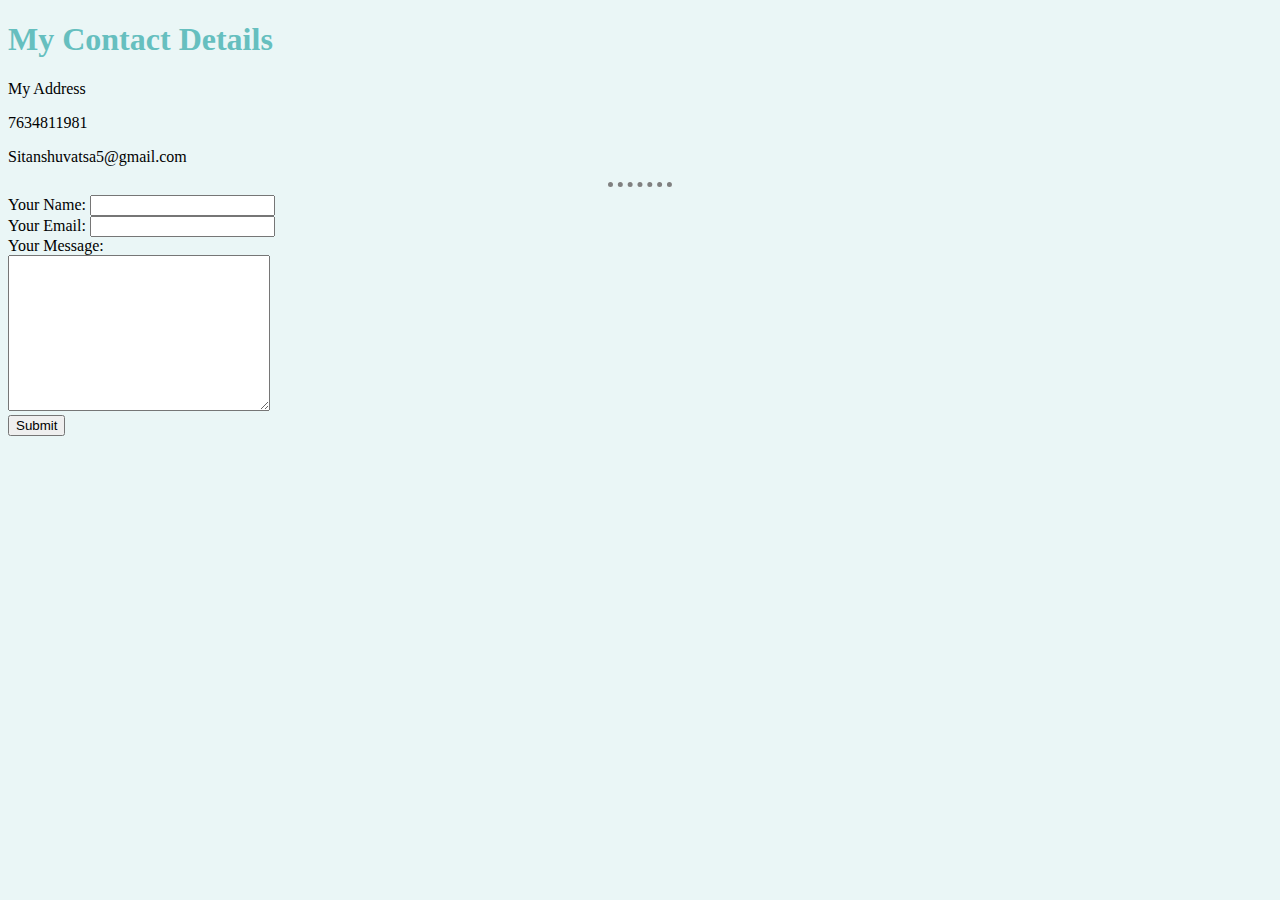
<file: contact.html>
<!DOCTYPE html>
<html lang="en">

<head>
    <meta charset="UTF-8">
    <meta http-equiv="X-UA-Compatible" content="IE=edge">
    <meta name="viewport" content="width=device-width, initial-scale=1.0">
    <title>Sitanshu's Personal site</title>
    <link rel="stylesheet" href="css/style.css">
</head>

<body>
    <h1>My Contact Details</h1>
    <p>My Address</p>
    <p>7634811981</p>
    <p>Sitanshuvatsa5@gmail.com</p>
    <hr>
    <form action="sitanshuvatsa5@gmail.com" method="post" enctype="">
        <label>Your Name:</label>
        <input type="text" name="yourName" value=""><br>
        <label>Your Email:</label>
        <input type ="email" name="yourEmail" value=""><br>
        <label>Your Message:</label><br>
        <textarea name="yourMessage" rows="10" cols="30"></textarea><br>
        <input type="submit" name="">
    </form>

</body>

</html>
</file>
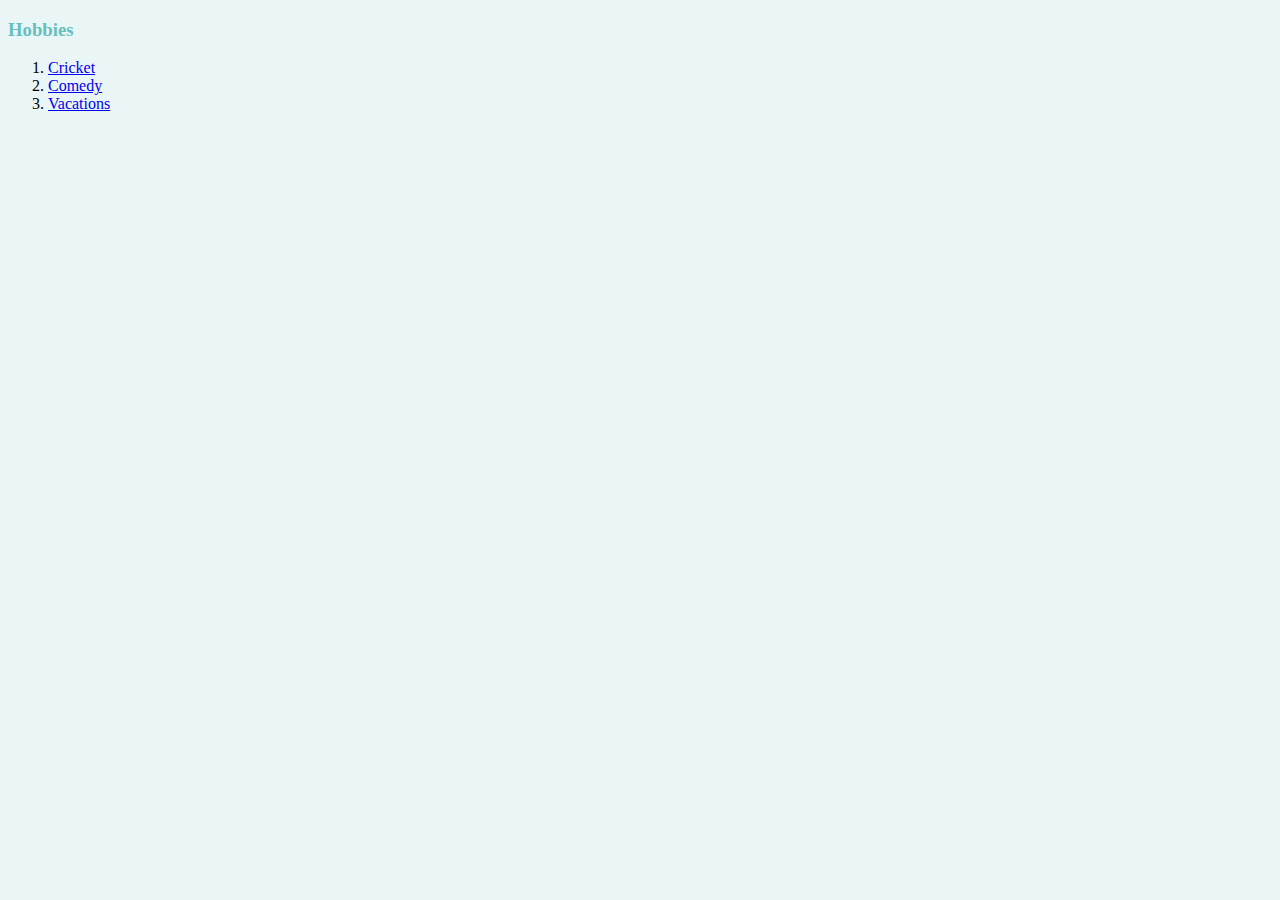
<file: hobbies.html>
<!DOCTYPE html>
<html lang="en">

<head>
    <meta charset="UTF-8">
    <meta http-equiv="X-UA-Compatible" content="IE=edge">
    <meta name="viewport" content="width=device-width, initial-scale=1.0">
    <title>Hobbies</title>
    <link rel="stylesheet" href="css/style.css">
</head>

<body>
    <h3>Hobbies</h3>
    <ol>
        <li><a href="https://en.wikipedia.org/wiki/Cricket">Cricket</a></li>
        <li><a href="https://en.wikipedia.org/wiki/Comedy">Comedy</a></li>
        <li><a href="https://en.wikipedia.org/wiki/Vacation">Vacations</a></li>
    </ol>

</body>

</html>
</file>
<file: css/style.css>
body {
    background-color: #EAF6F6;
}

h1 {
    color: #66BFBF;
}

h3 {
    color: #66BFBF;
}

hr {
    border-style: none;
    border-top-style: dotted;
    border-color: grey;
    border-width: 5px;
    width: 5%;
}

img {
    height: 100px;
}
</file>
